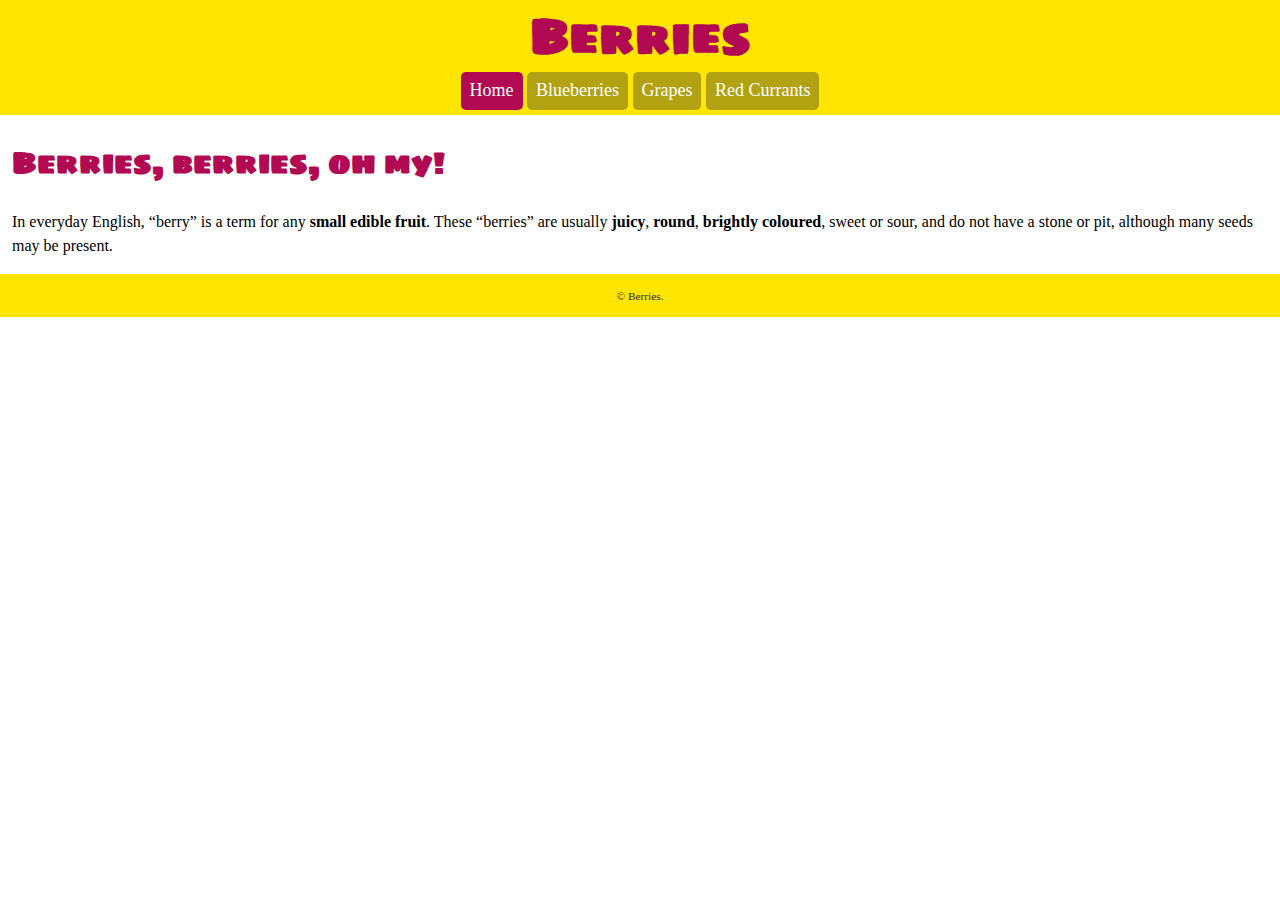
<file: index.html>
<!DOCTYPE html>
<html lang="en-ca">
<head>
  <meta charset="utf-8">
  <title>Berries Website</title>
  <link href="css/main.css" rel="stylesheet">
  <meta name="viewport" content="width=device-width,initial-scale=1">
  <link href="https://fonts.googleapis.com/css?family=Sigmar+One" rel="stylesheet">
</head>
<body>
  <header>
    <h1>Berries</h1>
    <nav>
      <ul>
        <li><a class="btn current" href="index.html">Home</a></li>
        <li><a class="btn" href="blueberries.html">Blueberries</a></li>
        <li><a class="btn" href="grapes.html">Grapes</a></li>
        <li><a class="btn" href="red-currants.html">Red Currants</a></li>
      </ul>
    </nav>
  </header>
  <main>
    <h2>Berries, berries, oh my!</h2>
    <p>In everyday English, “berry” is a term for any <b> small edible fruit</b>. These “berries” are usually <b>juicy</b>, <b>round</b>, <b>brightly coloured</b>, sweet or sour, and do not have a stone or pit, although many seeds may be present.</p>
  </main>
  <footer>
    <p><small>© Berries.</small></p>
  </footer>
</body>
</html>
</file>
<file: css/main.css>
html {
  box-sizing: border-box;
  line-height: 1.5;
}

*, *::before, *::after {
  box-sizing: inherit;
}

h1 {
  font-size: 3rem;
  text-align: center;
  margin: 0;
}

h2 {
  font-size: 1.875rem;
  text-decoration: none;
}

h1, h2 {
  color: #b20953;
  font-family: "Sigmar One", sans-serif;
}

header {
  background-color: #ffe500;
}

.btn {
  background-color: #b2a212;
  color: #fff;
  padding: .3em .5em;
  border-radius: 5px;
  display: inline-block;
}

.current {
  background-color: #b20953;
}

nav ul a {
  text-decoration: none;
  color: #2f2d13;
}

nav {
  font-family: Georgia, serif;
  font-size: 1.125rem;
  color: #b2a212;
  text-align: center;
}

ul {
  padding: 0;
  margin: 0;
  font-family: Georgia, serif;
}

li {
  display: inline-block;
  margin-bottom: .3em;
}

main {
  margin: .75em;
}

p {
  font-family: Georgia, serif;
}

img {
  display: block;
  width: 100%;
}

a:hover {
  background-color: #cc1465;
}

body {
  margin: 0;
  background-color: #fff;
}

footer {
  font-size: .85rem;
  font-family: Georgia, serif;
  color: #2f2d13;
  background-color: #ffe500;
  text-align: center;
  padding: .85em;
}

footer p {
  margin: 0;
}
</file>
